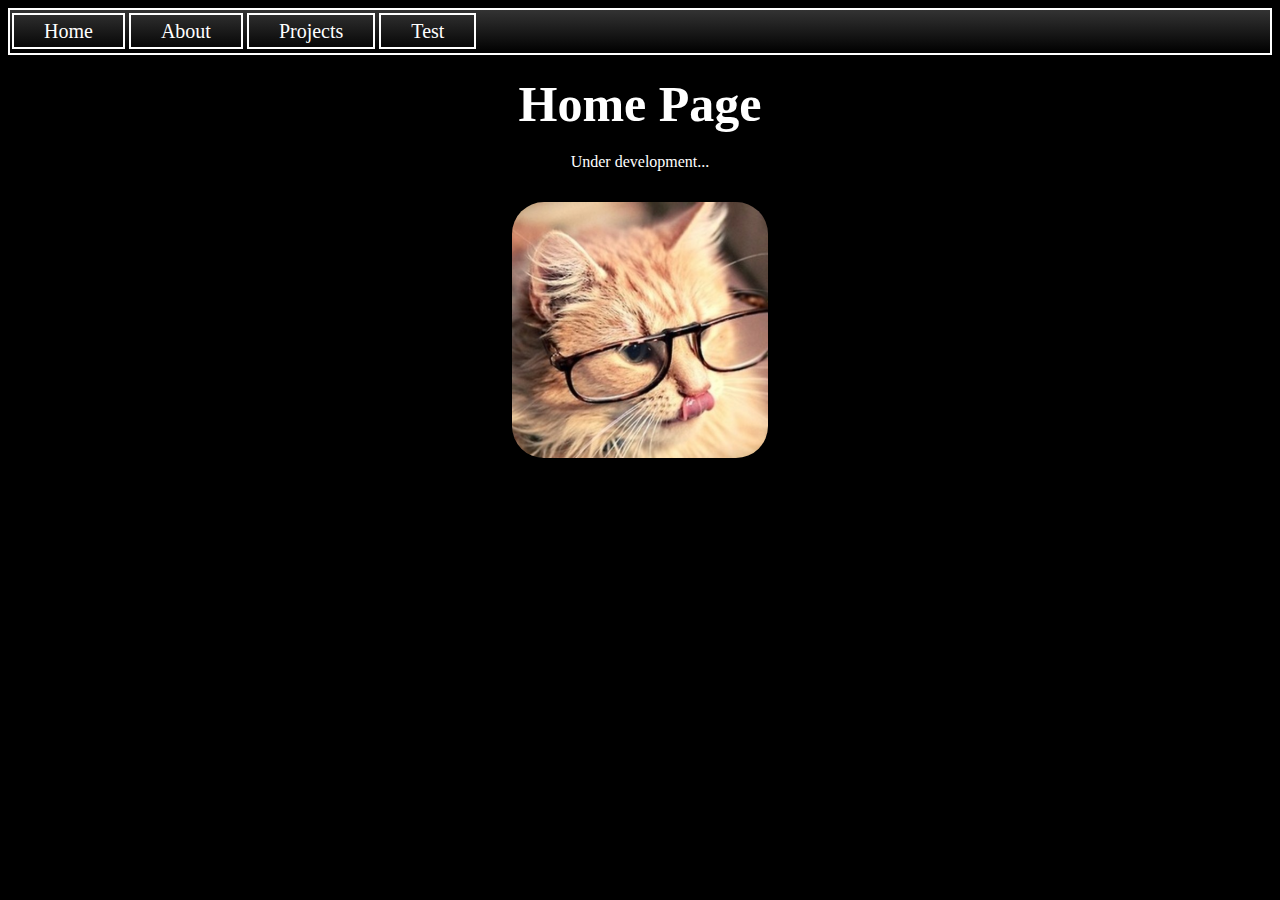
<file: index.html>
<!DOCTYPE html>
<html>
    <head>
        <title>Mira The Cat - Home</title>
        <link rel="icon" href="./images/pfp.png">
        
        <meta property="og:site_name" content="Mira The Cat's Website">
        <meta property="og:title" content="Home Page">
        <meta property="og:description" content="A website for my projects">
        <meta property='og:image' content='/images/pfp.png'>
        <meta property="og:type" content="website">
        <meta name="theme-color" content="#60ff52">

        <meta name="viewport" content="width=device-width, initial-scale=1.0">

        <link rel="stylesheet" href="style.css">

    </head>

    <body>
        <div class="navigation-bar">
            <a href="./index.html" class="top">Home</a>
            <a href="./about.html" class="top">About</a>
            <a href="./projects.html" class="top">Projects</a>
            <a href="./test.html" class="top">Test</a>
        </div>

        <h1>Home Page</h1>
        <p>Under development...</p>
        <img class="main-img" src="./images/pfp.png">       
    </body>
</html>
</file>
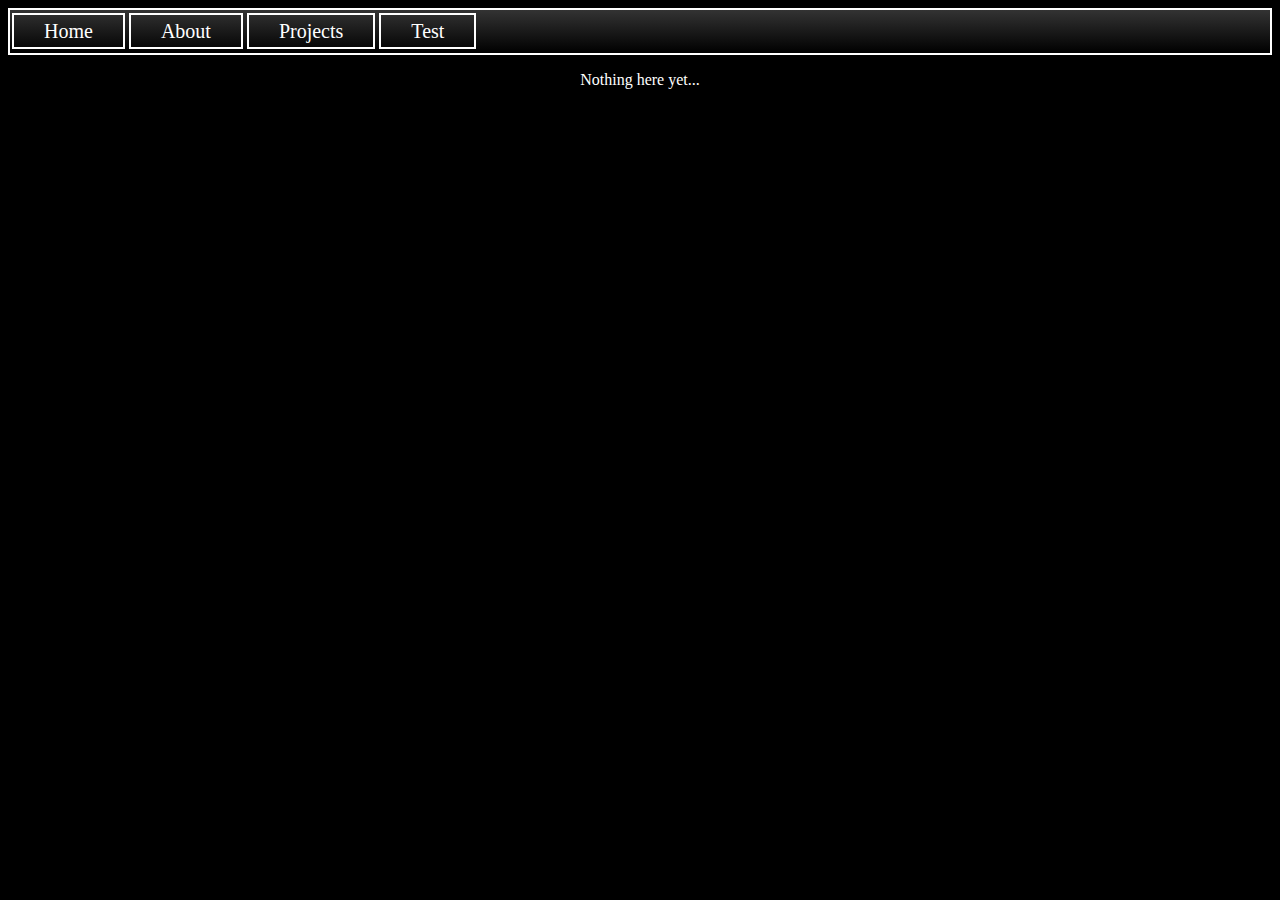
<file: about.html>
<!DOCTYPE html>
<html>
    <head>
        <title>Mira The Cat - About</title>
        <link rel="icon" href="./images/pfp.png">

        <link rel="stylesheet" href="style.css">

    </head>

    <body>
        <div class="navigation-bar">
            <a href="./index.html" class="top">Home</a>
            <a href="./about.html" class="top">About</a>
            <a href="./projects.html" class="top">Projects</a>
            <a href="./test.html" class="top">Test</a>
        </div>
       
        <p>Nothing here yet...</p>

    </body>
</html>
</file>
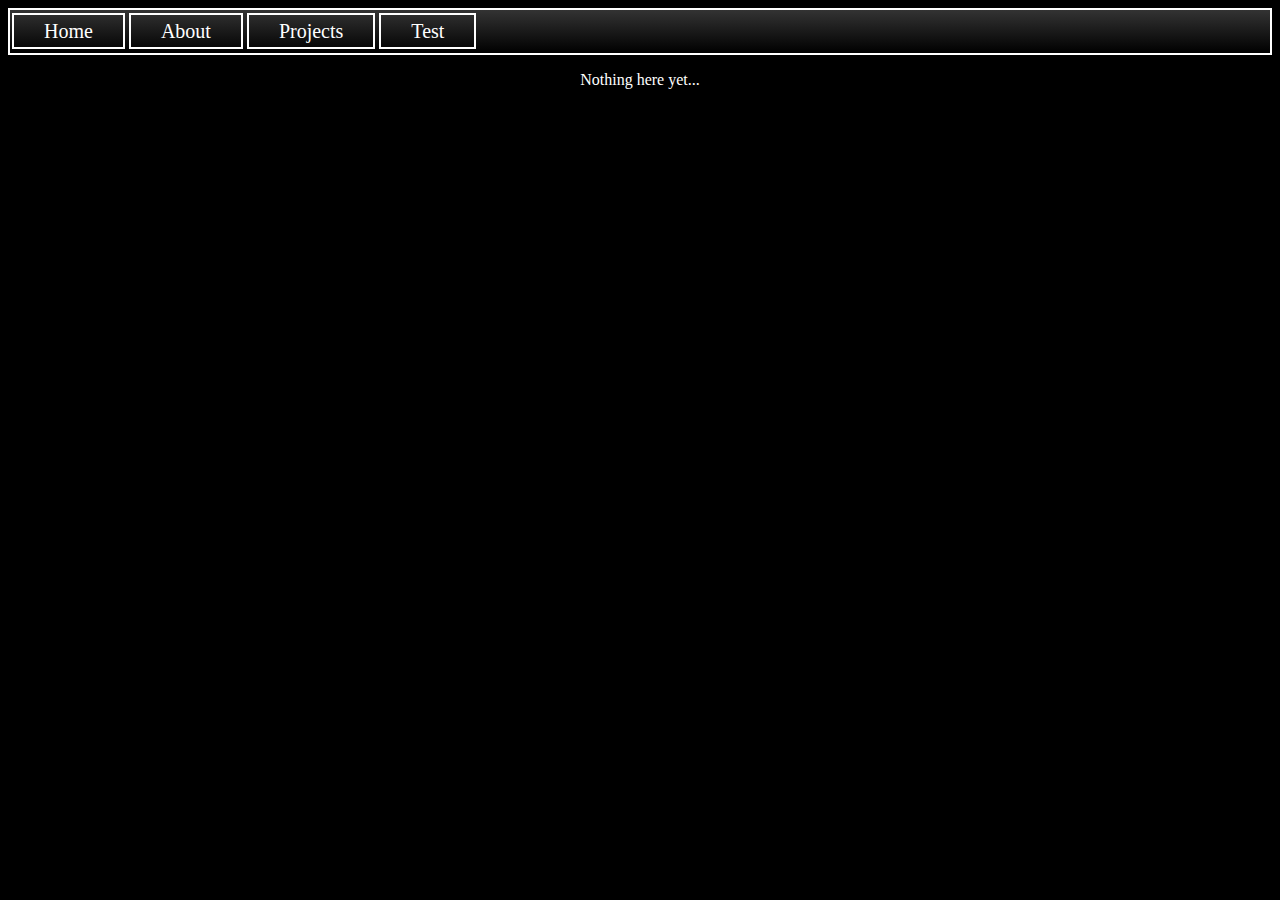
<file: projects.html>
<!DOCTYPE html>
<html>
    <head>
        <title>Mira The Cat - Projects</title>
        <link rel="icon" href="./images/pfp.png">

        <link rel="stylesheet" href="style.css">

    </head>

    <body>
        <div class="navigation-bar">
            <a href="./index.html" class="top">Home</a>
            <a href="./about.html" class="top">About</a>
            <a href="./projects.html" class="top">Projects</a>
            <a href="./test.html" class="top">Test</a>
        </div>

        <p>Nothing here yet...</p>
       
    </body>
</html>
</file>
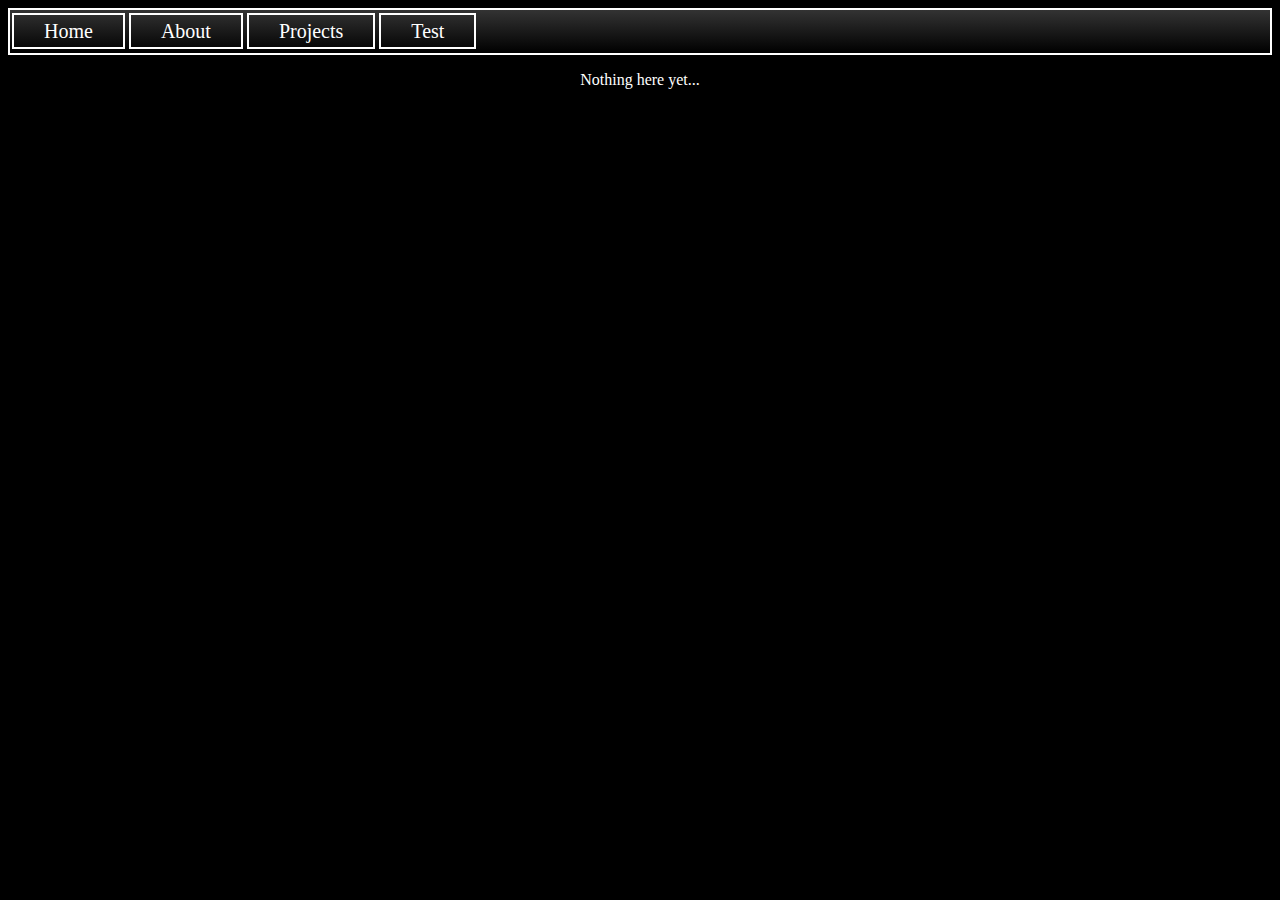
<file: test.html>
<!DOCTYPE html>
<html>
    <head>
        <title>Mira The Cat - Test</title>
        <link rel="icon" href="./images/pfp.png">

        <link rel="stylesheet" href="style.css">

    </head>

    <body>
        <div class="navigation-bar">
            <a href="./index.html" class="top">Home</a>
            <a href="./about.html" class="top">About</a>
            <a href="./projects.html" class="top">Projects</a>
            <a href="./test.html" class="top">Test</a>
        </div>

        <p>Nothing here yet...</p>
       
    </body>
</html>
</file>
<file: style.css>
body {
    background-color: black;
    color: white;
    font-family: Papyrus;
    text-align: center;
}

.top {
    font-size: 20px;
    color: white;
    border: 2px solid;
    padding: 5px 30px 5px 30px;
    text-decoration: none;
}

.navigation-bar {
    border: 2px solid;
    padding: 10px 2px 10px 2px;
    text-align: left;
    background: linear-gradient(180deg, rgb(51, 51, 51), black)
}
h1 {
    font-size: 50px;
    margin: 20px;
}

.main-img {
    height: 256px;
    width: 256px;
    border-radius: 32px;
    border: transparent;
    margin: 15px;
}
</file>
